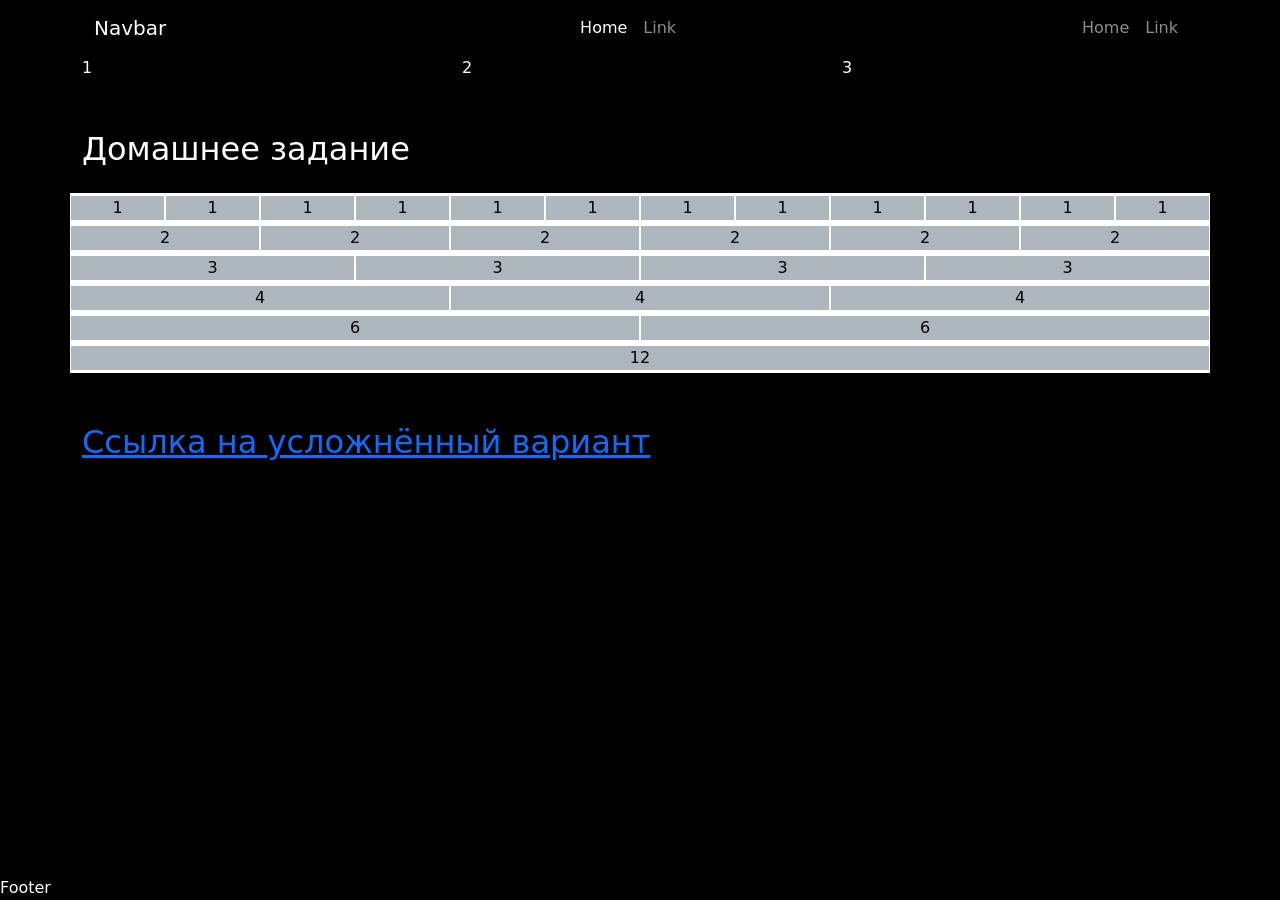
<file: index.html>
<!DOCTYPE html>
<html lang="en">

<head>
	<meta charset="UTF-8">
	<meta name="viewport" content="width=device-width, initial-scale=1.0">
	<link href="https://cdn.jsdelivr.net/npm/bootstrap@5.3.8/dist/css/bootstrap.min.css" rel="stylesheet" integrity="sha384-sRIl4kxILFvY47J16cr9ZwB07vP4J8+LH7qKQnuqkuIAvNWLzeN8tE5YBujZqJLB" crossorigin="anonymous">
	<link rel="stylesheet" href="styles/style.css">
	<title>SpaceX</title>
</head>

<body class="d-flex flex-column min-vh-100">
	<header>
		<div class="container">
			<nav class="navbar navbar-expand-md" data-bs-theme="dark">
				<div class="container-fluid">
					<a class="navbar-brand" href="#">Navbar</a>
					<button class="navbar-toggler" type="button" data-bs-toggle="collapse" data-bs-target="#navbarSupportedContent" aria-controls="navbarSupportedContent" aria-expanded="false" aria-label="Toggle navigation">
						<span class="navbar-toggler-icon"></span>
					</button>
					<div class="collapse navbar-collapse" id="navbarSupportedContent">
						<ul class="navbar-nav flex-grow-1 justify-content-center">
							<li class="nav-item">
								<a class="nav-link active" aria-current="page" href="#">Home</a>
							</li>
							<li class="nav-item">
								<a class="nav-link" href="#">Link</a>
							</li>
						</ul>
						<div class="d-flex">
							<ul class="navbar-nav me-auto mb-2 mb-lg-0">
								<li class="nav-item">
									<a class="nav-link" aria-current="page" href="#">Home</a>
								</li>
								<li class="nav-item">
									<a class="nav-link" href="#">Link</a>
								</li>
							</ul>
						</div>
					</div>
				</div>
			</nav>
		</div>
	</header>
	<main class="flex-grow-1">
		<section>
			<div class="container">
				<div class="row">
					<div class="col-12 col-lg-4">1</div>
					<div class="col-12 col-md-6 col-lg-4">2</div>
					<div class="col-12 col-md-6 col-lg-4">3</div>
				</div>

				<h2>Домашнее задание</h2>
				<div class="row text-center easy-hw">

					<div class="col-1">1</div>
					<div class="col-1">1</div>
					<div class="col-1">1</div>
					<div class="col-1">1</div>
					<div class="col-1">1</div>
					<div class="col-1">1</div>
					<div class="col-1">1</div>
					<div class="col-1">1</div>
					<div class="col-1">1</div>
					<div class="col-1">1</div>
					<div class="col-1">1</div>
					<div class="col-1">1</div>

					<div class="col-2">2</div>
					<div class="col-2">2</div>
					<div class="col-2">2</div>
					<div class="col-2">2</div>
					<div class="col-2">2</div>
					<div class="col-2">2</div>

					<div class="col-3">3</div>
					<div class="col-3">3</div>
					<div class="col-3">3</div>
					<div class="col-3">3</div>

					<div class="col-4">4</div>
					<div class="col-4">4</div>
					<div class="col-4">4</div>

					<div class="col-6">6</div>
					<div class="col-6">6</div>

					<div class="col-12">12</div>
				</div>

				<h2><a href="hard-hw.html">Ссылка на усложнённый вариант</a></h2>

			</div>

		</section>
	</main>
	<footer>
		Footer

	</footer>
	<script src="https://cdn.jsdelivr.net/npm/bootstrap@5.3.8/dist/js/bootstrap.bundle.min.js" integrity="sha384-FKyoEForCGlyvwx9Hj09JcYn3nv7wiPVlz7YYwJrWVcXK/BmnVDxM+D2scQbITxI" crossorigin="anonymous"></script>
</body>

</html>
</file>
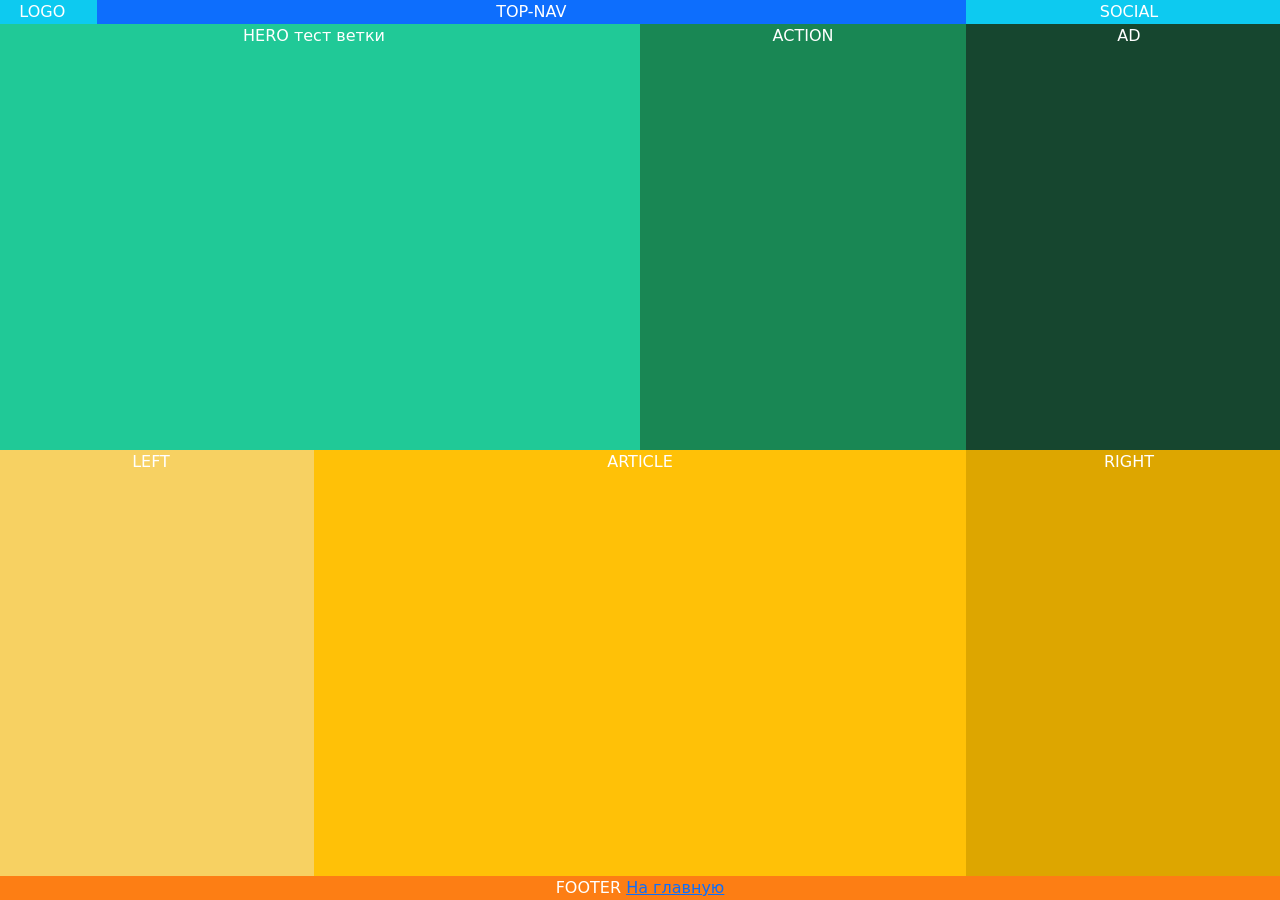
<file: hard-hw.html>
<!DOCTYPE html>
<html lang="en">

<head>
	<meta charset="UTF-8">
	<meta name="viewport" content="width=device-width, initial-scale=1.0">
	<link href="https://cdn.jsdelivr.net/npm/bootstrap@5.3.8/dist/css/bootstrap.min.css" rel="stylesheet" integrity="sha384-sRIl4kxILFvY47J16cr9ZwB07vP4J8+LH7qKQnuqkuIAvNWLzeN8tE5YBujZqJLB" crossorigin="anonymous">
	<link rel="stylesheet" href="styles/style.css">
	<title>SpaceX</title>
</head>

<body class="d-flex flex-column min-vh-100 text-center">
	<header class="row hard-hw">
		<div class="logo col-12 col-md-2 col-lg-1">LOGO</div>
		<div class="top-nav col-7 col-md-6 col-lg-8">TOP-NAV</div>
		<div class="social col-5 col-md-4 col-lg-3">SOCIAL</div>
	</header>

	<main class="flex-grow-1 row">
		<div class="hero col-12 col-lg-6 order-lg-0">HERO тест ветки</div>

		<div class=" action col-12 col-lg-3 order-lg-1">ACTION</div>

		<aside class="left col-12 col-md-8 col-lg-3 order-lg-3">LEFT</aside>

		<div class="ad col-12 col-md-4 col-lg-3 order-lg-2">AD</div>

		<article class="article col-12 col-lg-6 order-lg-4">ARTICLE</article>

		<aside class="right col-12 col-lg-3 order-lg-5">RIGHT</aside>
	</main>

	<footer class="footer row">
		<div="col-12">FOOTER
			<a href="index.html">На главную</a>
			</div>
	</footer>

	<script src="https://cdn.jsdelivr.net/npm/bootstrap@5.3.8/dist/js/bootstrap.bundle.min.js" integrity="sha384-FKyoEForCGlyvwx9Hj09JcYn3nv7wiPVlz7YYwJrWVcXK/BmnVDxM+D2scQbITxI" crossorigin="anonymous"></script>
</body>

</html>
</file>
<file: styles/style.css>
/* 1. свойства для стики-футера - подключены через классы bootstrap*/
/* body {
    display: flex;
    flex-direction: column;
    min-height: 100vh;
}

main {
    flex-grow: 1;
} */

:root {
    /* 2. можно поменять значения брейкпоинтов */
    /* --bs-breakpoint-xs: 0;
    --bs-breakpoint-sm: 576px;
    --bs-breakpoint-md: 768px;
    --bs-breakpoint-lg: 992px;
    --bs-breakpoint-xl: 1200px;
    --bs-breakpoint-xxl: 1400px; */
    color: var(--bs-body-color);
    --bs-body-color: #ffffff;
    --bs-body-bg: #010001;
}

h2 {
	margin: 50px 0 25px;
}

.easy-hw div {
	border-left: 1px solid var(--bs-white);
	border-right: 1px solid var(--bs-white);
	border-top: 3px solid var(--bs-white);
	border-bottom: 3px solid var(--bs-white);
	background-color: var(--bs-gray-500);
	color: var(--bs-black);
}

.logo,
.social {
	background-color: var(--bs-cyan);
}

.top-nav {
	background-color: var(--bs-blue);
}

.hero {
	background-color: var(--bs-teal);
}

.action {
	background-color: var(--bs-green);
}

.ad {
	background-color: #16462f;

}

.left {
	background-color: #f7d162;
}

.article {
	background-color: var(--bs-yellow);
}

.right {
	background-color: #dda600;
}

.footer {
	background-color: var(--bs-orange);
}
</file>
